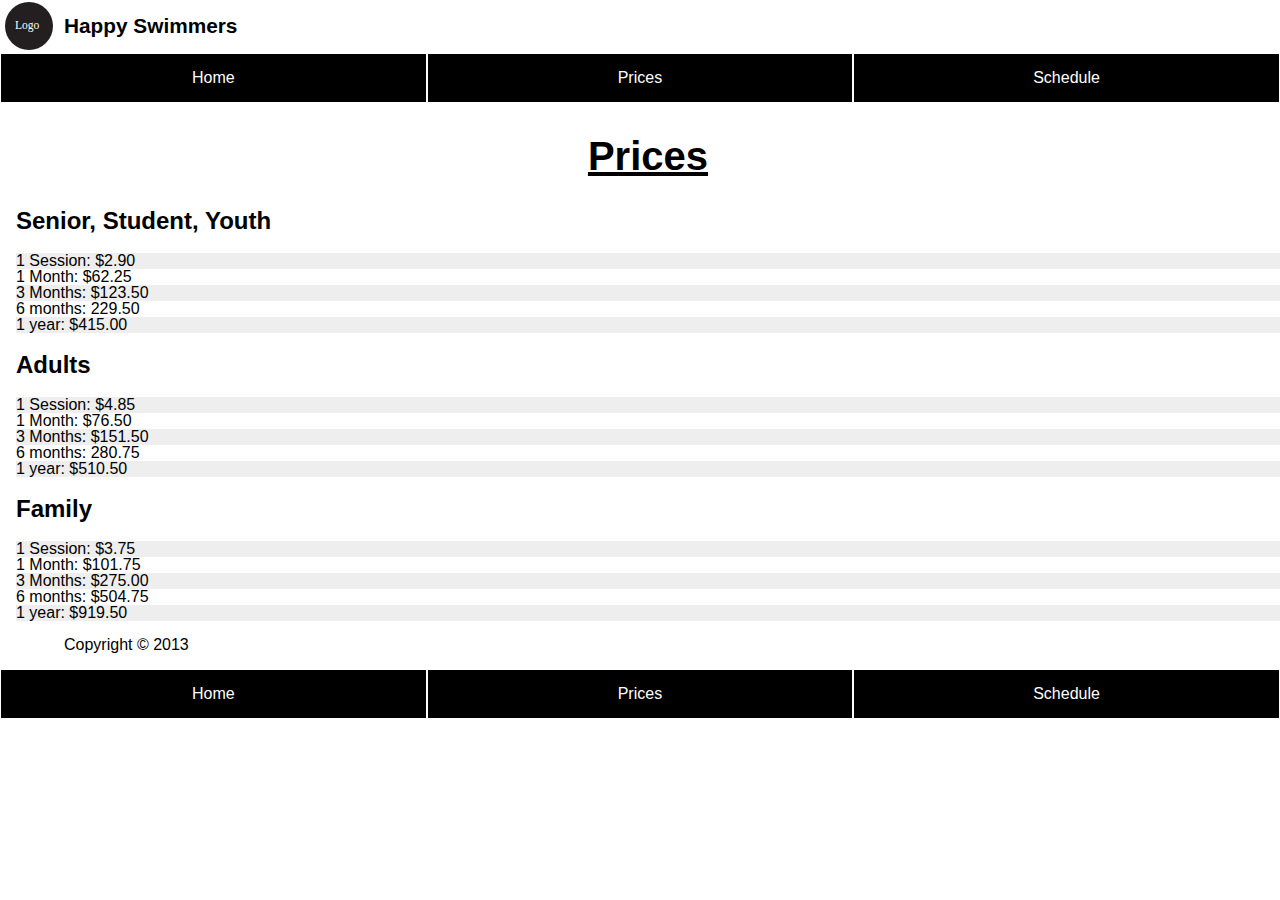
<file: prices.html>
<!doctype html>
<html>
<head>
<meta charset="UTF-8">
<title>Exercise-4</title>
<link href="css/reset.css" rel="stylesheet">
<link href="css/general.css" rel="stylesheet">
	<meta name="handheldfriendly" content="true">
	<meta name="mobileoptimized" content="240">
	<meta name="viewport" content="width=device-width,initial-scale=1">	
</head>

<body>
	
		
			<header>
			<img src="images/logo.svg" alt= "logo" class="logo">
			<h1>Happy Swimmers</h1>
			
			<nav class="nav nav-top" data-state="collapsed">
					<ul>
						<li> <a href="index.html">Home</a> </li>
						<li> <a href="prices.html">Prices</a> </li>
						<li> <a href="schedule.html">Schedule</a> </li>
					</ul>
				</nav>
			
			<a class="nav-btn hide-text" href="#nav">Navigation</a>
		</header>
		
		<main class= "prices-main">
	
		<h2 class="prices">Prices</h2>

		<h2> Senior, Student, Youth </h2>
	
	<ul>
		<li><b>1 Session:</b> $2.90 </li>
		<li><b>1 Month:</b> $62.25 </li>
		<li><b>3 Months:</b> $123.50 </li>
		<li><b>6 months:</b> 229.50</li>
		<li><b> 1 year:</b> $415.00</li>	
	</ul>
	
	
		<h2> Adults </h2>
	
	<ul>
		<li><b>1 Session:</b> $4.85 </li>
		<li><b>1 Month:</b> $76.50 </li>
		<li><b>3 Months:</b> $151.50 </li>
		<li><b>6 months:</b> 280.75</li>
		<li><b> 1 year:</b> $510.50</li>	
	</ul>
	
	
		<h2> Family </h2>
	
	<ul>
		<li><b>1 Session:</b> $3.75 </li>
		<li><b>1 Month:</b> $101.75 </li>
		<li><b>3 Months:</b> $275.00 </li>
		<li><b>6 months:</b> $504.75</li>
		<li><b> 1 year:</b> $919.50</li>	
	</ul>
	
	
	</main>
	
	<footer>
				<p class="copyright">Copyright © 2013</p>
				<nav id="nav" class="nav nav-bottom">
					<ul>
						<li> <a href="index.html">Home</a> </li>
						<li> <a href="prices.html">Prices</a> </li>
						<li> <a href="schedule.html">Schedule</a> </li>
					</ul>
				</nav>
			</footer>
			<script src="js/nav.js"></script>
</body>
</html>
</file>
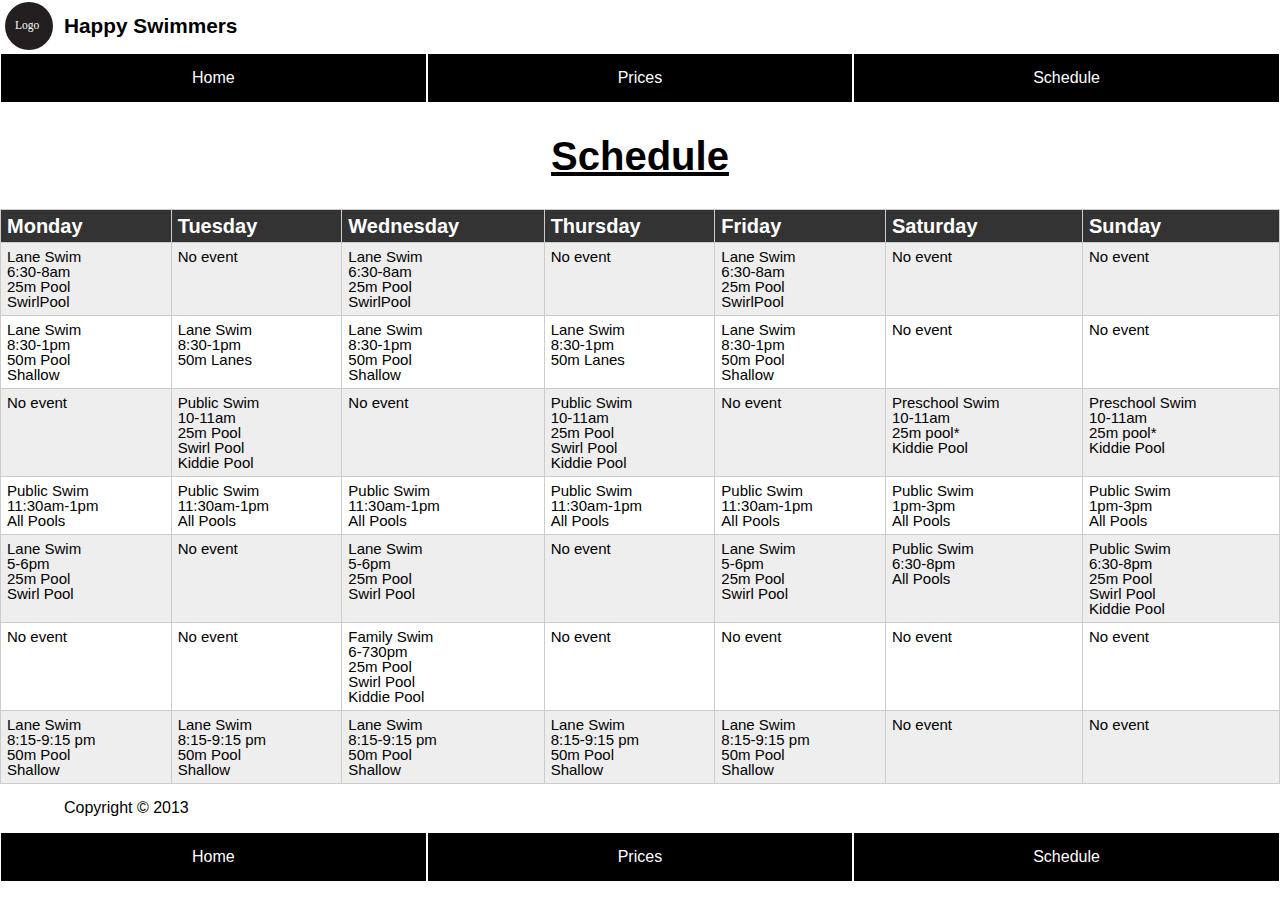
<file: schedule.html>
<!doctype html>
<html>
<head>
<meta charset="UTF-8">
<title>Exercise-4</title>
<link href="css/reset.css" rel="stylesheet">
<link href="css/general.css" rel="stylesheet">
	<meta name="handheldfriendly" content="true">
	<meta name="mobileoptimized" content="240">
	<meta name="viewport" content="width=device-width,initial-scale=1">	
</head>

<body>
	<main>
		
		<header>
			<img src="images/logo.svg" alt= "logo" class="logo">
			<h1>Happy Swimmers</h1>
			
			<nav class="nav nav-top" data-state="collapsed">
					<ul>
						<li> <a href="index.html">Home</a> </li>
						<li> <a href="prices.html">Prices</a> </li>
						<li> <a href="schedule.html">Schedule</a> </li>
					</ul>
				</nav>
			
			<a class="nav-btn hide-text" href="#nav">Navigation</a>
		</header>
		
	
		<h2 class="schedule"> Schedule </h2>
	
			<table border="1">
			<thead>
			<tr>
			
				<th>Monday</th>
				<th>Tuesday</th>
				<th>Wednesday</th>
				<th>Thursday</th>
				<th>Friday</th>
				<th>Saturday</th>
				<th>Sunday</th>
			
			</tr>
			</thead>
			
			<tbody>
			<tr>
				<td>Lane Swim <br/> 6:30-8am <br/> 25m Pool<br/>SwirlPool</td>
				<td>No event</td>
				<td>Lane Swim <br/> 6:30-8am <br/> 25m Pool<br/>SwirlPool</td>
				<td>No event</td>
				<td>Lane Swim <br/> 6:30-8am <br/> 25m Pool<br/>SwirlPool</td>
				<td>No event</td>
				<td>No event</td>	
			</tr>
			
			<tr>
				<td>Lane Swim<br/>8:30-1pm<br/>50m Pool<br/>Shallow</td>
				<td>Lane Swim<br/>8:30-1pm<br/>50m Lanes</td>
				<td>Lane Swim<br/>8:30-1pm<br/>50m Pool<br/>Shallow</td>
				<td>Lane Swim<br/>8:30-1pm<br/>50m Lanes</td>
				<td>Lane Swim<br/>8:30-1pm<br/>50m Pool<br/>Shallow</td>
				<td>No event</td>
				<td>No event</td>
			</tr>
			
			<tr>
				<td>No event</td>
				<td>Public Swim <br />10-11am<br />25m Pool<br />Swirl Pool<br /> Kiddie Pool</td>
				<td>No event</td>
				<td>Public Swim <br />10-11am<br />25m Pool<br />Swirl Pool<br /> Kiddie Pool</td>
				<td>No event</td>
				<td>Preschool Swim<br />10-11am<br />25m pool*<br />Kiddie Pool</td>
				<td>Preschool Swim<br />10-11am<br />25m pool*<br />Kiddie Pool</td>
			</tr>
			
			<tr>
				<td>Public Swim <br />11:30am-1pm<br />All Pools</td>
				<td>Public Swim <br />11:30am-1pm<br />All Pools</td>
				<td>Public Swim <br />11:30am-1pm<br />All Pools</td>
				<td>Public Swim <br />11:30am-1pm<br />All Pools</td>
				<td>Public Swim <br />11:30am-1pm<br />All Pools</td>
				<td>Public Swim <br />1pm-3pm<br />All Pools</td>
				<td>Public Swim <br />1pm-3pm<br />All Pools</td>
			</tr>
			
			<tr>
				<td>Lane Swim<br />5-6pm<br />25m Pool<br />Swirl Pool</td>
				<td>No event</td>
				<td>Lane Swim<br />5-6pm<br />25m Pool<br />Swirl Pool</td>
				<td>No event</td>
				<td>Lane Swim<br />5-6pm<br />25m Pool<br />Swirl Pool</td>
				<td>Public Swim<br />6:30-8pm<br /> All Pools</td>
				<td>Public Swim<br />6:30-8pm<br />25m Pool<br />Swirl Pool<br />Kiddie Pool</td>
			</tr>
			
			<tr>
				<td>No event</td>
				<td>No event</td>
				<td>Family Swim<br />6-730pm<br />25m Pool<br />Swirl Pool<br /> Kiddie Pool</td>
				<td>No event</td>
				<td>No event</td>
				<td>No event</td>
				<td>No event</td>
			</tr>
			
			<tr>
				<td>Lane Swim<br />8:15-9:15 pm<br />50m Pool<br />Shallow</td>
				<td>Lane Swim<br />8:15-9:15 pm<br />50m Pool<br />Shallow</td>
				<td>Lane Swim<br />8:15-9:15 pm<br />50m Pool<br />Shallow</td>
				<td>Lane Swim<br />8:15-9:15 pm<br />50m Pool<br />Shallow</td>
				<td>Lane Swim<br />8:15-9:15 pm<br />50m Pool<br />Shallow</td>
				<td>No event</td>
				<td>No event</td>
			</tr>
			
			</tbody>
			
			</table>
	
	</main>
	
	<footer>
				<p class="copyright">Copyright © 2013</p>
				<nav id="nav" class="nav nav-bottom">
					<ul>
						<li> <a href="index.html">Home</a> </li>
						<li> <a href="prices.html">Prices</a> </li>
						<li> <a href="schedule.html">Schedule</a> </li>
					</ul>
				</nav>
			</footer>
			<script src="js/nav.js"></script>
</body>
</html>
</file>
<file: css/general.css>
@charset "UTF-8";
/* CSS Document */


.logo{
	display:block;
	width:10%;
	float: left;
	margin-top: 10px;
	margin-left: 5px;
	margin-right:-15px;
	
}

header{
	overflow:auto;
}

.nav
.nav-top{
	overflow:auto;
}

nav: ul{
	overflow:auto;
}

.welcome {
	font-family:Arial, Helvetica, sans-serif;
	font-size:1.5em;
	font-weight:lighter;
	margin-bottom: -15px;
	text-decoration:underline;
}


img{
	width:65%;
	display:block;
	margin: auto auto;
}
	
	

h1 {
	display: block;
	text-align:center;
	font-family:Arial, Helvetica, sans-serif;
	font-size: 2em;
	

}


/* Prices */

.prices-main{
	padding-left: 1em;
}

.prices {
	text-align:center;
	font-family:Arial, Helvetica, sans-serif;
	font-size: 2.5em;
	text-decoration: underline;
}


li{
	font-family: Arial, Helvetica, sans-serif;
}

li:nth-of-type(odd) { 
	background: #eee; 
}


/*schedule*/

.schedule {
	text-align:center;
	font-family:Arial, Helvetica, sans-serif;
	font-size: 2.5em;
	text-decoration:underline;
}


table { 
  width: 100%; 
  border-collapse: collapse; 
}
/* Zebra striping */
tr:nth-of-type(odd) { 
  background: #eee; 
}
th { 
  background: #333; 
  color: white; 
  font-weight: bold;
  font-size: 20px; 
}
td{
	font-size:15px;
}
td, th { 
  padding: 6px; 
  border: 1px solid #ccc; 
  text-align: left; 
  font-family:Arial, Helvetica, sans-serif;
}

@media only screen and (max-width: 50em)  {

	/* Force table to not be like tables anymore */
	table, thead, tbody, th, td, tr { 
		display: block; 
	}
	
	/* Hide table headers (but not display: none;, for accessibility) */
	thead tr { 
		position: absolute;
		top: -9999px;
		left: -9999px;
	}
	
	tr { border: 1px solid #ccc; }
	
	td { 
		/* Behave  like a "row" */
		border: none;
		border-bottom: 1px solid #eee; 
		position: relative;
		padding-left: 50%; 
	}
	
	td:before { 
		/* Now like a table header */
		position: absolute;
		/* Top/left values mimic padding */
		top: 6px;
		left: 6px;
		width: 45%; 
		padding-right: 10px; 
		white-space: nowrap;
	}
	
	/*
	Label the data
	*/
	td:nth-of-type(1):before { content: "Monday"; }
	td:nth-of-type(2):before { content: "Tuesday"; }
	td:nth-of-type(3):before { content: "Wednesday"; }
	td:nth-of-type(4):before { content: "Thursday"; }
	td:nth-of-type(5):before { content: "Friday"; }
	td:nth-of-type(6):before { content: "Saturday"; }
	td:nth-of-type(7):before { content: "Sunday"; }
	
}






/* Nav */

html, body{
	font-family: sans-serif;
	margin: 0;
	padding: 0;
	width: 100%;
}

h1, 
.main,
.copyright{
	width: 90%;
	margin: 1rem auto;
}

.hide-text{
	text-indent: 100%;
	white-space: nowrap;
	overflow: hidden;
}

.main{
	padding-top:2rem;
}

/*sets up and moves nav icon*/

.nav-btn,
.nav-btn:link,
.nav-btn:visited{
	display: block;
	position: absolute;
	top: 10px;
	right: 5%;
	height:40px;
	width:40px;
	background: #fff url('../images/nav-icon.svg') no-repeat center center;
}

.nav-btn:hover,
.nav-btn:focus,
.nav-btn:active{
	background-color: #ccc;
}


/* styles nav links*/


.nav a,
.nav a:link,
.nav a:visited{
	display: block;
	text-align: center;
	padding:1rem;

	color: #fff;
	background-color:#000;
	text-decoration:none;
	border: 1px solid #fff;
	
}

.nav a:hover,
.nav a:focus,
.nav a:active{
	background-color: #333;
}


/*toggle nav css*/

.nav-top{
	display:none;
}

.nav-top[data-state="expanded"]{
	display: block;
}

ul {
	width:100%;
	list-style-type: none;
}

li { 
	width:100%;
	list-style-type: none;
}

/* media querries */

@media only screen and (min-width: 20em){

h1 { 
	font-size: 1.3em;
}

.logo {
	margin-top: 0;
}
}

/* change nav for bigger screen */

@media only screen and (min-width: 35em){
	
	header{
		overflow:auto;
	}
	
	.nav{
		overflow: auto;
	}
	
	.nav li{
		float: left;
		width: 33.33%;
	}
	
	.nav-btn,
	.nav-btn:link,
	.nav-btn:visited{
		display: none;
	}
	
	.nav-top{
		display: block;
	}
	
	.logo{
		overflow:auto;
		width: 3em;
		margin-top: 2px;
	}
}

/* bring header beside logo */


	@media only screen and (min-width: 75em){
	
	
	h1{
		text-align: left;
	}
	
	.main img{
		float: right;
		width: 75%;
		padding: 0 1em;
	}
	
	.main-paragraph{
		float: left;
		width: 25%; 
	}
	
	main{
		overflow: auto;
	}
	.logo{
		overflow:auto;
	}
	
	}
</file>
